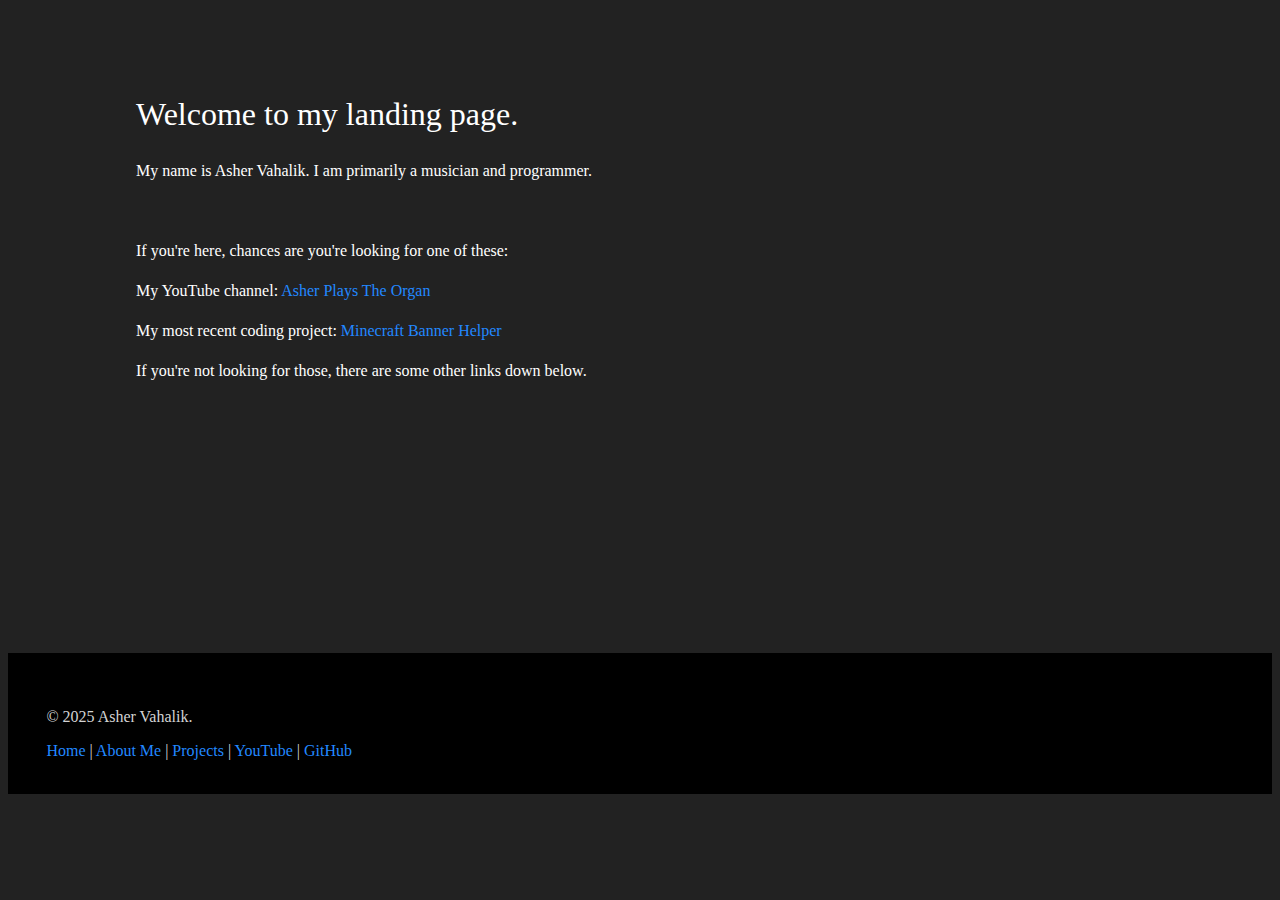
<file: index.html>
<!DOCTYPE html>
<html>
	<head>
		<title>Asher Vahalik</title>
		<link rel="icon" href="favicon.png" type="image/png"/>
		<link rel='stylesheet' href='style.css'/>
		<meta charset='utf-8'/>
	</head>
	<body>
		<div id='main'>
			<h1>Welcome to my landing page.</h1>
			<p>My name is Asher Vahalik. I am primarily a musician and programmer.</p>
			<br/>
			<p>If you're here, chances are you're looking for one of these:</p>
			<p>My YouTube channel: <a href='https://youtube.com/@asherplaystheorgan'>Asher Plays The Organ</a></p>
			<p>My most recent coding project: <a href='/minecraft-banner-helper'>Minecraft Banner Helper</a></p>
			<p>If you're not looking for those, there are some other links down below.</p>
		</div>
		<footer>
			<p>&copy; 2025 Asher Vahalik.</p>
			<p><a href='/'>Home</a> | <a href='/about.html'>About Me</a> | <a href='/projects.html'>Projects</a> | <a href='https://youtube.com/@asherplaystheorgan'>YouTube</a> | <a href='https://github.com/ashervahalik'>GitHub</a></p>
		</footer>
	</body>
</html>
</file>
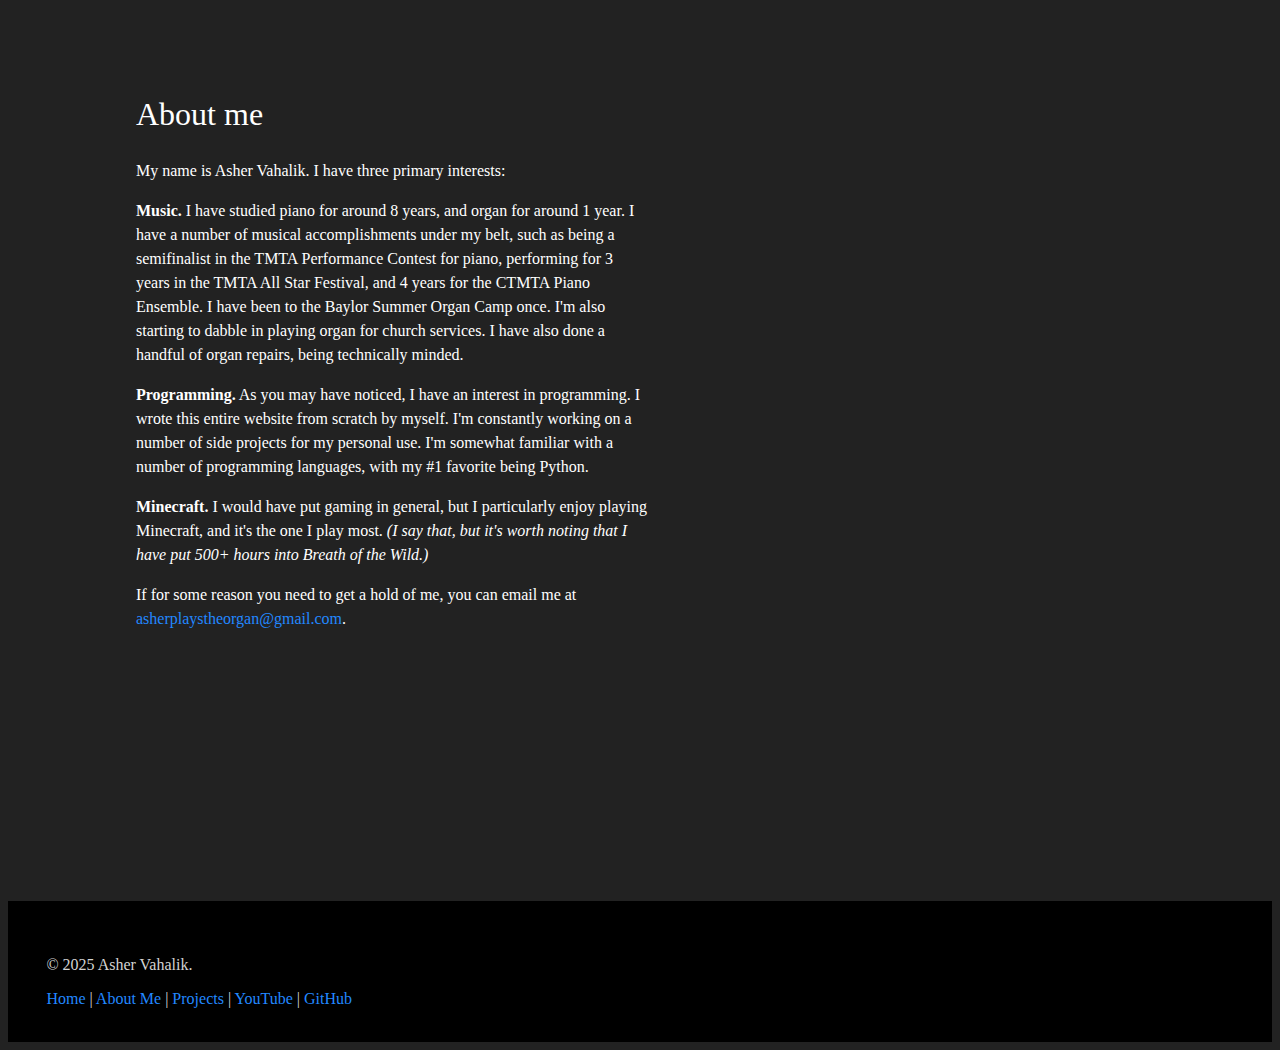
<file: about.html>
<!DOCTYPE html>
<html>
	<head>
		<title>About Me &mdash; Asher Vahalik</title>
		<meta charset='utf-8'/>
		<link rel='icon' href='favicon.png' type='image/png'/>
		<link rel='stylesheet' href='style.css'/>
	</head>
	<body>
		<div id='main'>
			<h1>About me</h1>
			<p>My name is Asher Vahalik. I have three primary interests:</p>
			<p><b>Music.</b> I have studied piano for around 8 years, and organ for around 1 year. I have a number of musical accomplishments under my belt, such as being a semifinalist in the TMTA Performance Contest for piano, performing for 3 years in the TMTA All Star Festival, and 4 years for the CTMTA Piano Ensemble. I have been to the Baylor Summer Organ Camp once. I'm also starting to dabble in playing organ for church services. I have also done a handful of organ repairs, being technically minded.</p>
			<p><b>Programming.</b> As you may have noticed, I have an interest in programming. I wrote this entire website from scratch by myself. I'm constantly working on a number of side projects for my personal use. I'm somewhat familiar with a number of programming languages, with my #1 favorite being Python.</p>
			<p><b>Minecraft.</b> I would have put gaming in general, but I particularly enjoy playing Minecraft, and it's the one I play most. <i>(I say that, but it's worth noting that I have put 500+ hours into Breath of the Wild.)</i></p>
			<p>If for some reason you need to get a hold of me, you can email me at <a href='mailto:asherplaystheorgan@gmail.com'>asherplaystheorgan@gmail.com</a>.</p>
		</div>
		<footer>
			<p>&copy; 2025 Asher Vahalik.</p>
			<p><a href='/'>Home</a> | <a href='/about.html'>About Me</a> | <a href='/projects.html'>Projects</a> | <a href='https://youtube.com/@asherplaystheorgan'>YouTube</a> | <a href='https://github.com/ashervahalik'>GitHub</a></p>
		</footer>
	</body>
</html>

<style>
@media (max-aspect-ratio: 1/1) {
	footer {
		margin-top: 5vh;
	}
}
</style>
</file>
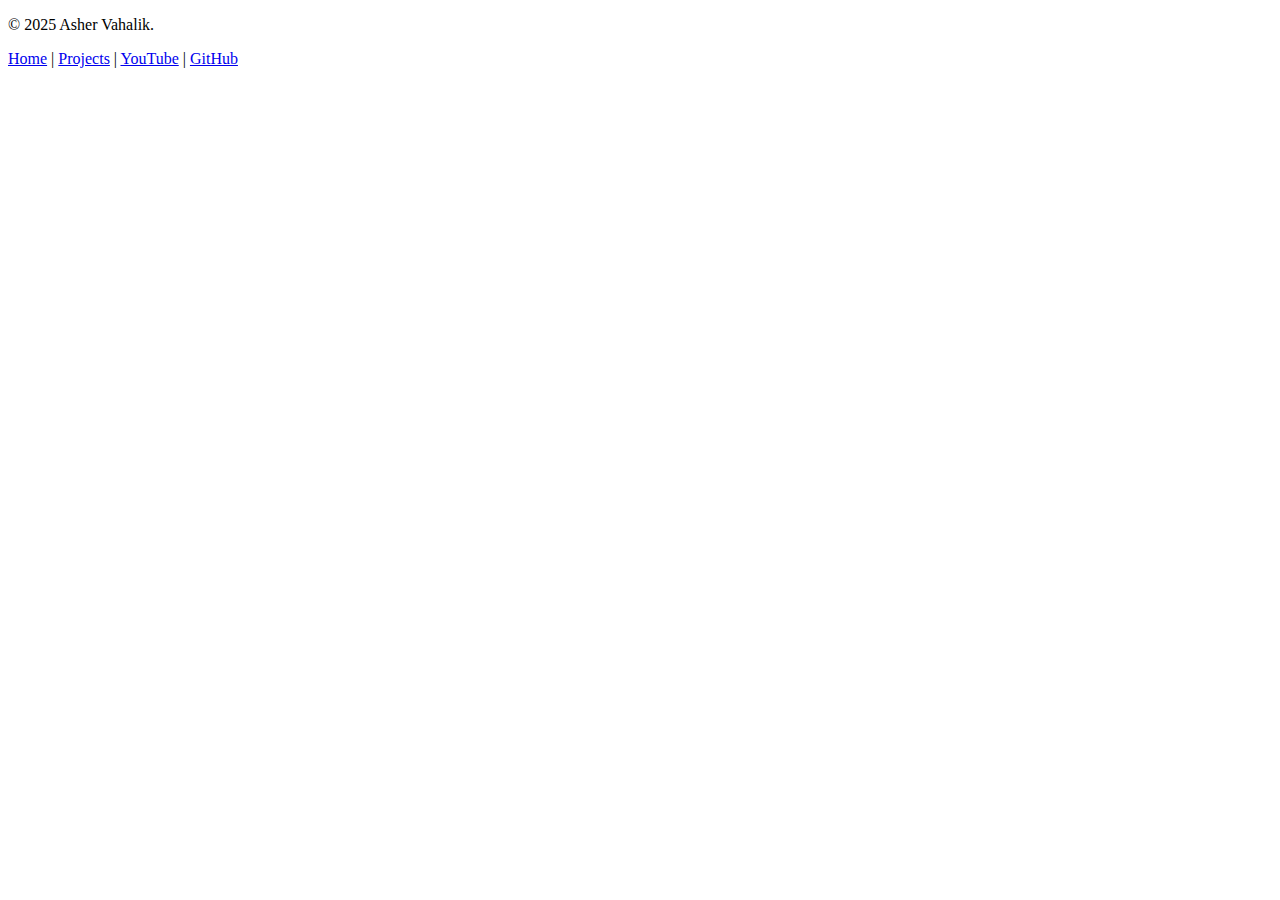
<file: footer.html>
<!-- Make changes to this document, then copy and paste to other pages. -->
<!DOCTYPE html>
<html>
	<body>
		<p>&copy; 2025 Asher Vahalik.</p>
		<p><a href='/'>Home</a> | <a href='/projects.html'>Projects</a> | <a href='https://youtube.com/@asherplaystheorgan'>YouTube</a> | <a href='https://github.com/ashervahalik'>GitHub</a></p>
	</body>
</html>
</file>
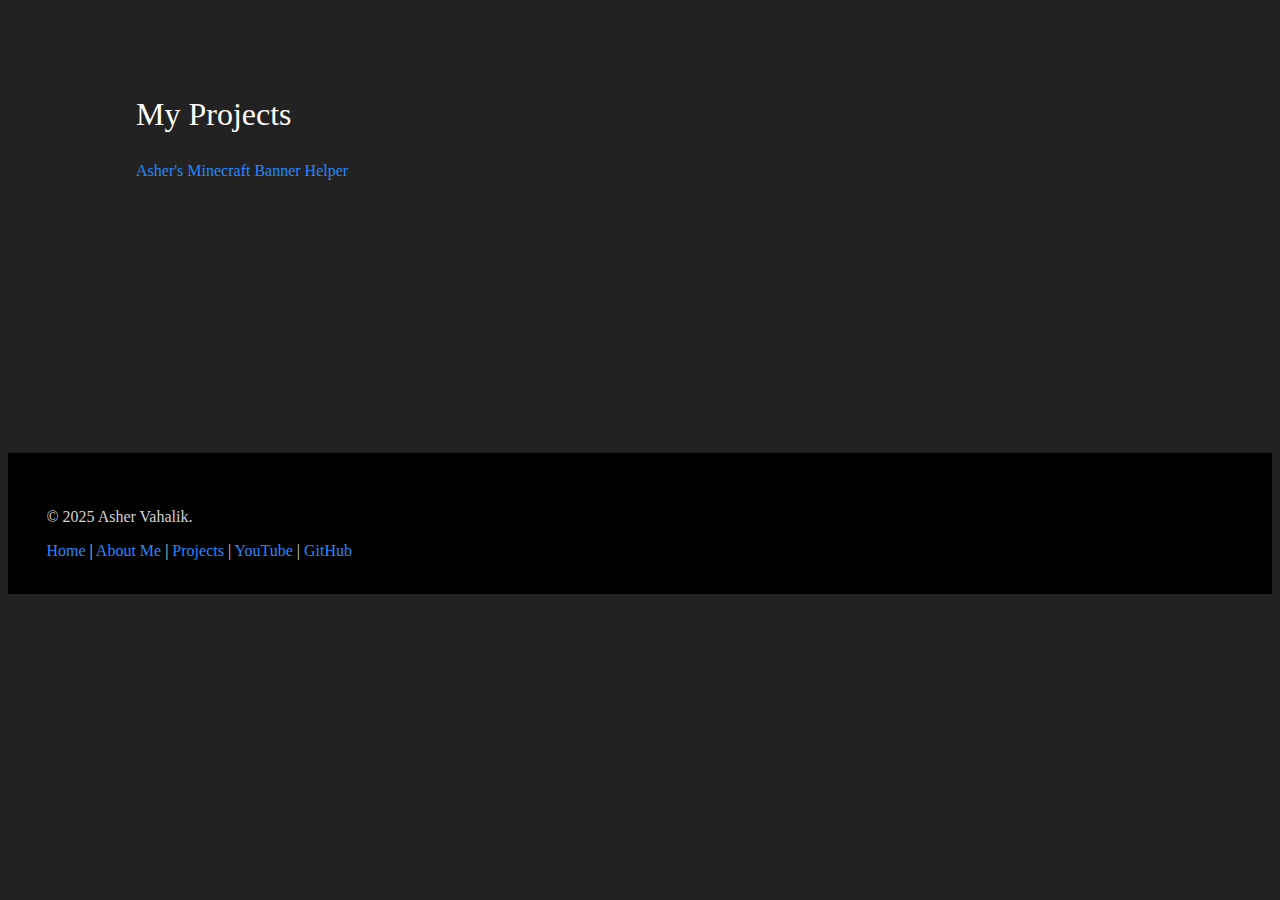
<file: projects.html>
<!DOCTYPE html>
<html>
	<head>
		<title>My Projects &mdash; Asher Vahalik</title>
		<link rel='icon' href='./favicon.png' type='image/png'/>
		<link rel='stylesheet' href='style.css'/>
		<meta charset='utf-8'/>
	</head>
	<body>
		<div id='main'>
			<h1>My Projects</h1>
			<p><a href='/minecraft-banner-helper'>Asher's Minecraft Banner Helper</a></p>
		</div>
		<footer>
			<p>&copy; 2025 Asher Vahalik.</p>
			<p><a href='/'>Home</a> | <a href='/about.html'>About Me</a> | <a href='/projects.html'>Projects</a> | <a href='https://youtube.com/@asherplaystheorgan'>YouTube</a> | <a href='https://github.com/ashervahalik'>GitHub</a></p>
		</footer>
	</body>
</html>
</file>
<file: style.css>
html {
	font-family: "Georgia";
	background-color: #222;
	color: white;
}
h1 {
	font-weight: normal;
}
a {
	text-decoration: none;
	color: #28f;
}
#main {
	line-height: 1.5;
}
footer {
	background-color: black;
	color: lightgray;
}

/* Desktop */
@media (min-aspect-ratio: 1/1) {
	#main {
		margin-left: 10vw;
		margin-top: 10vh;
		width: 40vw;
	}
	footer {
		margin-top: 30vh;
		height: 5vw;
		padding-left: 7vw;
		padding: 3vw;
	}
}

/* Mobile */
@media (max-aspect-ratio: 1/1) {
	html {
		font-size: 20pt;
	}
	#main {
		margin-left: 10vw;
		margin-top: 8vh;
		width: 80vw;
	}
	footer {
		margin-top: 30vh;
		height: 10vw;
		padding-left: 10vw;
		padding: 4vh;
	}
}
</file>
